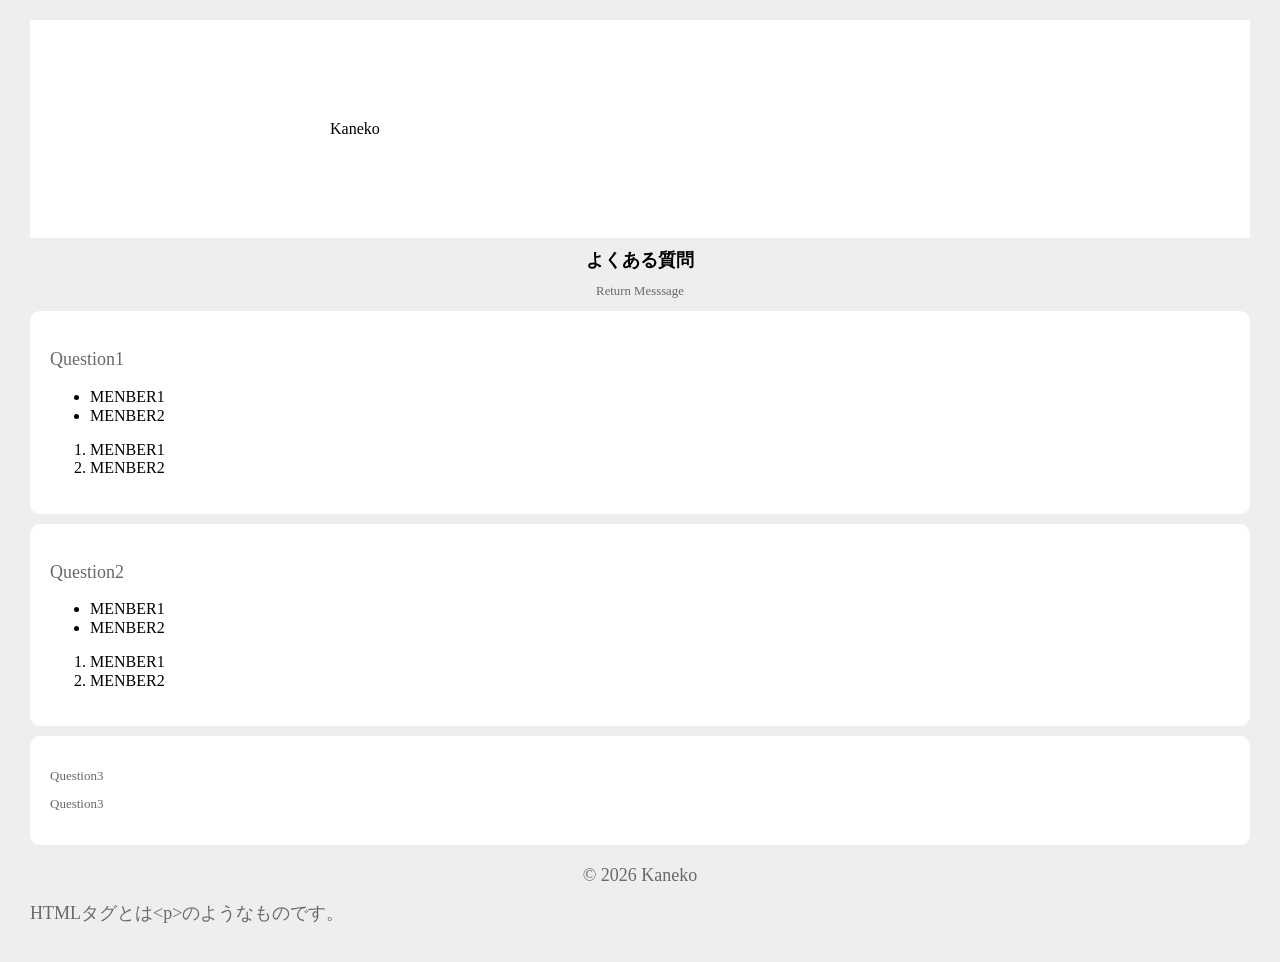
<file: OnProcess/Udemy/Javascript/Lesson1.html>
<!DOCTYPE html>
<html lang="ja">
    <head>
        <meta charset="UTF-8">
        <title>GONBEちゃんの勉強部屋</title>
        <link rel="stylesheet" href="css/style.css" >
    </head>
    <body>
        <main>
            <header>Kaneko</header>
            <h1 class="center">よくある質問</h1>
            <p class="center textSmall">Return Messsage</p>
            <div>
                <p>Question1</p>
                <ul>
                    <li>MENBER1</li>
                    <li>MENBER2</li>
                </ul>
                <Ol>
                    <li>MENBER1</li>
                    <li>MENBER2</li>
                </Ol>                
            </div>            
            <div>
                <p>Question2</p>
                <ul>
                    <li>MENBER1</li>
                    <li>MENBER2</li>
                </ul>
                <Ol>
                    <li>MENBER1</li>
                    <li>MENBER2</li>
                </Ol>                
            </div>
            <div class="card">
                <p>Question3</p>
                <p>Question3</p>
                
            </div>

            <footer class="center textSmall">
                <p class="center">&copy; 2026 Kaneko</p>
            </footer>

            <p>HTMLタグとは&lt;p&gt;のようなものです。
            </p>            
        </main>
    </body>
<html>
</file>
<file: OnProcess/Udemy/Javascript/css/style.css>
/* Cssをリセットする */
@import url('normalize.css');

body{
    background-color: #eee;
}

/* 余白 */
main, footer header
{
    padding: 20px 30px;
}

h1 
{
    font-size: large;
}

p
{
    color: dimgray;
}

header
{
    background-color: #fff;
    padding: 100px 300px;
}

div{
    padding: 20px;
    border-radius: 10px;
    background-color: #fff;
    margin-bottom: 10px;
}

.card{
    margin-bottom: 20px;
}

.card p{
    font-size: small;
}

p{
    font-size: large;
}

.center{
    text-align: center;
}

.textSmall{
    font-size: .8em;
}
</file>
